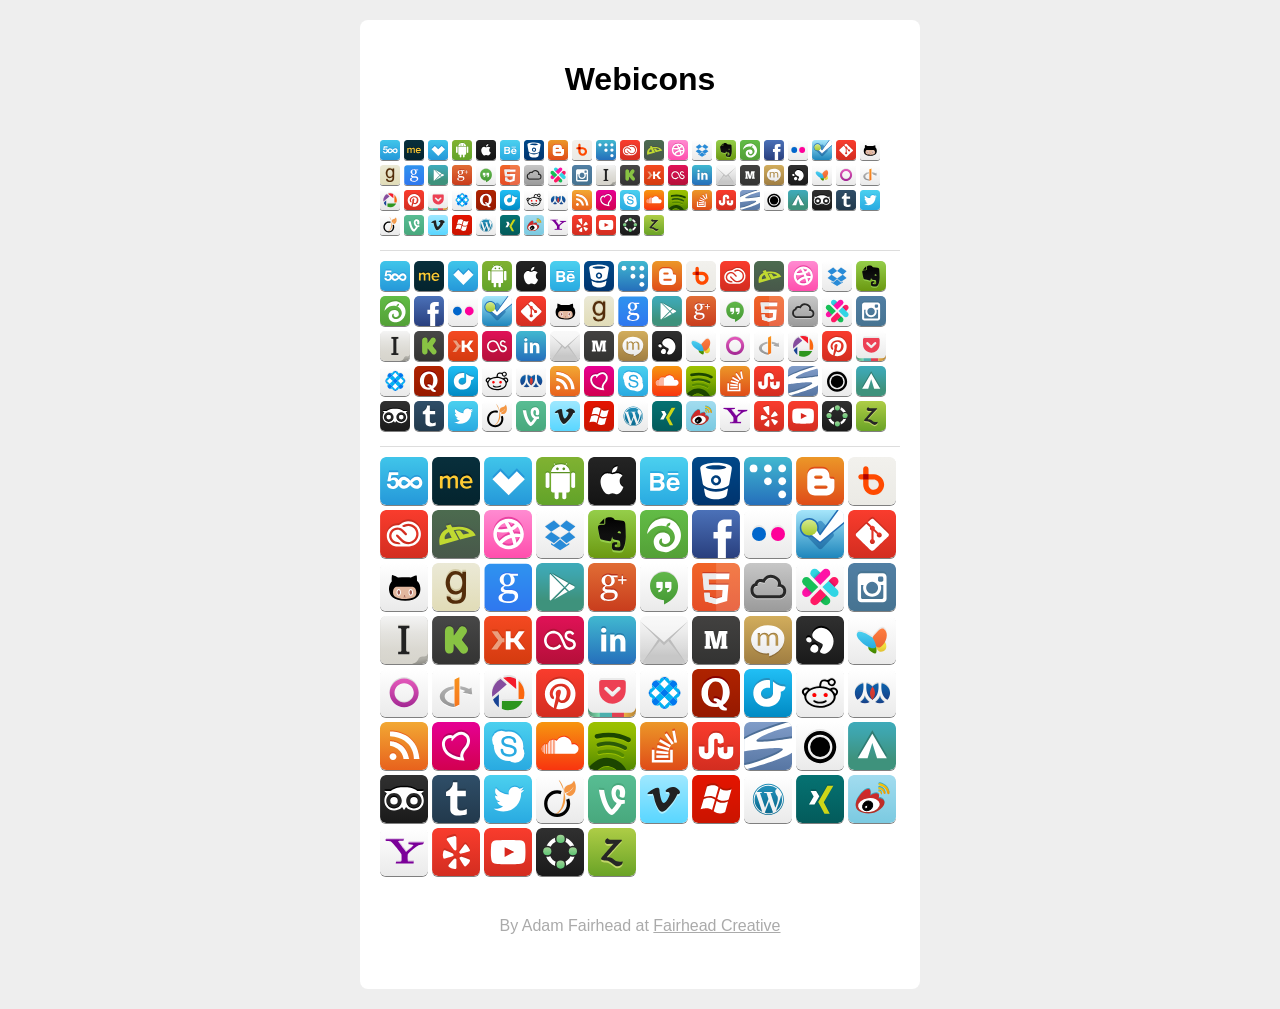
<file: webicons-master/webicons.html>
<!DOCTYPE html>

<!-- Webicons by Fairhead Creative http://fairheadcreative.com -->

<html lang="en">
<head>
    <meta charset="utf-8">
    <title>Webicons by Adam Fairhead, Fairhead Creative</title>
    <meta name="author" content="Fairhead Creative">
    <link rel="stylesheet" href="webicons.css">
    <!--[if lt IE 9]><script src="http://html5shiv.googlecode.com/svn/trunk/html5.js"></script><![endif]-->
    <style>
        html { background: #eee; padding: 20px; }
        body { background: #fff; padding: 20px; margin: 0 auto; max-width: 520px; border-radius: 8px; }
        h1,p { text-align: center; font-family: helvetica; padding-bottom: 20px; }
        p { padding: 20px 0 0; } p, a { color: #aaa; }
        hr { height: 0; background: none; border: none; border-bottom: 1px solid #ddd; margin: 10px 0; }
    </style>
</head>

<body>
    <h1>Webicons</h1>
    
    <!-- START Webicons markup ###################################### -->
  
    <a class="webicon f500px small" href="#">500px</a>
    
    <a class="webicon aboutme small" href="#">About.me</a>
    
    <a class="webicon adn small" href="#">ADN (App.net)</a>
    
    <a class="webicon android small" href="#">Android</a>
    
    <a class="webicon apple small" href="#">Apple</a>
    
    <a class="webicon behance small" href="#">Behance</a>
    
    <a class="webicon bitbucket small" href="#">Bitbucket</a>
    
    <a class="webicon blogger small" href="#">Blogger</a>

    <a class="webicon branch small" href="#">Branch</a>
    
    <a class="webicon coderwall small" href="#">Coderwall</a>
    
    <a class="webicon creativecloud small" href="#">Creative Cloud</a>
    
    <a class="webicon deviantart small" href="#">DeviantArt</a>

    <a class="webicon dribbble small" href="#">Dribbble</a>
    
    <a class="webicon dropbox small" href="#">Dropbox</a>
    
    <a class="webicon evernote small" href="#">Evernote</a>
    
    <a class="webicon fairheadcreative small" href="#">Fairhead Creative</a>
    
    <a class="webicon facebook small" href="#">Facebook</a>
    
    <a class="webicon flickr small" href="#">Flickr</a>
    
    <a class="webicon foursquare small" href="#">Foursquare</a>
    
    <a class="webicon git small" href="#">Git</a>
    
    <a class="webicon github small" href="#">Github</a>
    
    <a class="webicon goodreads small" href="#">Goodreads</a>
    
    <a class="webicon google small" href="#">Google</a>

    <a class="webicon googleplay small" href="#">Google Play</a>
    
    <a class="webicon googleplus small" href="#">Google+</a>

    <a class="webicon hangouts small" href="#">Hangouts</a>
    
    <a class="webicon html5 small" href="#">HTML5</a>
    
    <a class="webicon icloud small" href="#">iCloud</a>

    <a class="webicon indiegogo small" href="#">Indiegogo</a>
    
    <a class="webicon instagram small" href="#">Instagram</a>

    <a class="webicon instapaper small" href="#">Instapaper</a>

    <a class="webicon kickstarter small" href="#">Kickstarter</a>

    <a class="webicon klout small" href="#">Klout</a>
    
    <a class="webicon lastfm small" href="#">Last.fm</a>
    
    <a class="webicon linkedin small" href="#">LinkedIn</a>
    
    <a class="webicon mail small" href="#">Mail</a>

    <a class="webicon medium small" href="#">Medium</a>
    
    <a class="webicon mixi small" href="#">Mixi</a>

    <a class="webicon mercurial small" href="#">Mercurial</a>
    
    <a class="webicon msn small" href="#">MSN</a>

    <a class="webicon orkut small" href="#">Orkut</a>

    <a class="webicon openid small" href="#">OpenID</a>
    
    <a class="webicon picasa small" href="#">Picasa</a>
    
    <a class="webicon pinterest small" href="#">Pinterest</a>
    
    <a class="webicon pocketapp small" href="#">PocketApp</a>

    <a class="webicon potluck small" href="#">Potluck</a>
    
    <a class="webicon quora small" href="#">Quora</a>    
    
    <a class="webicon rdio small" href="#">Rdio</a>

    <a class="webicon reddit small" href="#">Reddit</a>
    
    <a class="webicon renren small" href="#">Renren</a>
    
    <a class="webicon rss small" href="#">RSS</a>
    
    <a class="webicon skitch small" href="#">Skitch</a>
    
    <a class="webicon skype small" href="#">Skype</a>
    
    <a class="webicon soundcloud small" href="#">SoundCloud</a>
    
    <a class="webicon spotify small" href="#">Spotify</a>
    
    <a class="webicon stackoverflow small" href="#">Stack Overflow</a>
    
    <a class="webicon stumbleupon small" href="#">StumbleUpon!</a>
    
    <a class="webicon svn small" href="#">SVN</a>

    <a class="webicon svtle small" href="#">Svtle</a>
    
    <a class="webicon tent small" href="#">Tent</a>
    
    <a class="webicon tripadvisor small" href="#">Trip Advisor</a>
    
    <a class="webicon tumblr small" href="#">Tumblr</a>
    
    <a class="webicon twitter small" href="#">Twitter</a>
    
    <a class="webicon viadeo small" href="#">Viadeo</a>
    
    <a class="webicon vine small" href="#">Vine</a>

    <a class="webicon vimeo small" href="#">Vimeo</a>
    
    <a class="webicon windows small" href="#">Windows</a>
    
    <a class="webicon wordpress small" href="#">Wordpress</a>
    
    <a class="webicon xing small" href="#">Xing</a>
    
    <a class="webicon weibo small" href="#">Sina Weibo</a>
    
    <a class="webicon yahoo small" href="#">Yahoo!</a>

    <a class="webicon yelp small" href="#">Yelp!</a>
    
    <a class="webicon youtube small" href="#">YouTube</a>
    
    <a class="webicon youversion small" href="#">YouVersion</a>
    
    <a class="webicon zerply small" href="#">Zerply</a>
    
    <hr>
    
    <a class="webicon f500px" href="#">500px</a>
    
    <a class="webicon aboutme" href="#">About.me</a>
    
    <a class="webicon adn" href="#">ADN (App.net)</a>
    
    <a class="webicon android" href="#">Android</a>
    
    <a class="webicon apple" href="#">Apple</a>
    
    <a class="webicon behance" href="#">Behance</a>
    
    <a class="webicon bitbucket" href="#">Bitbucket</a>

    <a class="webicon coderwall" href="#">Coderwall</a>
    
    <a class="webicon blogger" href="#">Blogger</a>

    <a class="webicon branch" href="#">Branch</a>
    
    <a class="webicon creativecloud" href="#">Creative Cloud</a>
    
    <a class="webicon deviantart" href="#">DeviantArt</a>

    <a class="webicon dribbble" href="#">Dribbble</a>
    
    <a class="webicon dropbox" href="#">Dropbox</a>
    
    <a class="webicon evernote" href="#">Evernote</a>
    
    <a class="webicon fairheadcreative" href="#">Fairhead Creative</a>
    
    <a class="webicon facebook" href="#">Facebook</a>
    
    <a class="webicon flickr" href="#">Flickr</a>
    
    <a class="webicon foursquare" href="#">Foursquare</a>
    
    <a class="webicon git" href="#">Git</a>
    
    <a class="webicon github" href="#">Github</a>
    
    <a class="webicon goodreads" href="#">Goodreads</a>

    <a class="webicon google" href="#">Google</a>
    
    <a class="webicon googleplay" href="#">Google Play</a>
    
    <a class="webicon googleplus" href="#">Google+</a>

    <a class="webicon hangouts" href="#">Hangouts</a>
    
    <a class="webicon html5" href="#">HTML5</a>
    
    <a class="webicon icloud" href="#">iCloud</a>

    <a class="webicon indiegogo" href="#">Indiegogo</a>
    
    <a class="webicon instagram" href="#">Instagram</a>

    <a class="webicon instapaper" href="#">Instapaper</a>

    <a class="webicon kickstarter" href="#">Kickstarter</a>

    <a class="webicon klout" href="#">Klout</a>
    
    <a class="webicon lastfm" href="#">Last.fm</a>
    
    <a class="webicon linkedin" href="#">LinkedIn</a>
    
    <a class="webicon mail" href="#">Mail</a>

    <a class="webicon medium" href="#">Medium</a>
    
    <a class="webicon mixi" href="#">Mixi</a>

    <a class="webicon mercurial" href="#">Mercurial</a>
    
    <a class="webicon msn" href="#">MSN</a>

    <a class="webicon orkut" href="#">Orkut</a>

    <a class="webicon openid" href="#">OpenID</a>
    
    <a class="webicon picasa" href="#">Picasa</a>
    
    <a class="webicon pinterest" href="#">Pinterest</a>
    
    <a class="webicon pocketapp" href="#">PocketApp</a>

    <a class="webicon potluck" href="#">Potluck</a>
    
    <a class="webicon quora" href="#">Quora</a>
    
    <a class="webicon rdio" href="#">Rdio</a>

    <a class="webicon reddit" href="#">Reddit</a>
    
    <a class="webicon renren" href="#">Renren</a>
    
    <a class="webicon rss" href="#">RSS</a>
    
    <a class="webicon skitch" href="#">Skitch</a>
    
    <a class="webicon skype" href="#">Skype</a>
    
    <a class="webicon soundcloud" href="#">SoundCloud</a>
    
    <a class="webicon spotify" href="#">Spotify</a>
    
    <a class="webicon stackoverflow" href="#">Stack Overflow</a>
    
    <a class="webicon stumbleupon" href="#">StumbleUpon!</a>
    
    <a class="webicon svn" href="#">SVN</a>

    <a class="webicon svtle" href="#">Svtle</a>
    
    <a class="webicon tent" href="#">Tent</a>
    
    <a class="webicon tripadvisor" href="#">Trip Advisor</a>
    
    <a class="webicon tumblr" href="#">Tumblr</a>
    
    <a class="webicon twitter" href="#">Twitter</a>
    
    <a class="webicon viadeo" href="#">Viadeo</a>
    
    <a class="webicon vine" href="#">Vine</a>

    <a class="webicon vimeo" href="#">Vimeo</a>
    
    <a class="webicon windows" href="#">Windows</a>
    
    <a class="webicon wordpress" href="#">Wordpress</a>
    
    <a class="webicon xing" href="#">Xing</a>
    
    <a class="webicon weibo" href="#">Sina Weibo</a>
    
    <a class="webicon yahoo" href="#">Yahoo!</a>

    <a class="webicon yelp" href="#">Yelp!</a>
    
    <a class="webicon youtube" href="#">YouTube</a>
    
    <a class="webicon youversion" href="#">YouVersion</a>
    
    <a class="webicon zerply" href="#">Zerply</a>
    
    <hr>
    
    <a class="webicon f500px large" href="#">500px</a>
    
    <a class="webicon aboutme large" href="#">About.me</a>
    
    <a class="webicon adn large" href="#">ADN (App.net)</a>
    
    <a class="webicon android large" href="#">Android</a>

    <a class="webicon apple large" href="#">Apple</a>
    
    <a class="webicon behance large" href="#">Behance</a>
    
    <a class="webicon bitbucket large" href="#">Bitbucket</a>

    <a class="webicon coderwall large" href="#">Coderwall</a>
    
    <a class="webicon blogger large" href="#">Blogger</a>

    <a class="webicon branch large" href="#">Branch</a>
    
    <a class="webicon creativecloud large" href="#">Creative Cloud</a>
    
    <a class="webicon deviantart large" href="#">DeviantArt</a>

    <a class="webicon dribbble large" href="#">Dribbble</a>
    
    <a class="webicon dropbox large" href="#">Dropbox</a>
    
    <a class="webicon evernote large" href="#">Evernote</a>
    
    <a class="webicon fairheadcreative large" href="#">Fairhead Creative</a>
    
    <a class="webicon facebook large" href="#">Facebook</a>
    
    <a class="webicon flickr large" href="#">Flickr</a>
    
    <a class="webicon foursquare large" href="#">Foursquare</a>
    
    <a class="webicon git large" href="#">Git</a>
    
    <a class="webicon github large" href="#">Github</a>
    
    <a class="webicon goodreads large" href="#">Goodreads</a>

    <a class="webicon google large" href="#">Google</a>
    
    <a class="webicon googleplay large" href="#">Google Play</a>
    
    <a class="webicon googleplus large" href="#">Google+</a>

    <a class="webicon hangouts large" href="#">Hangouts</a>
    
    <a class="webicon html5 large" href="#">HTML5</a>
    
    <a class="webicon icloud large" href="#">iCloud</a>

    <a class="webicon indiegogo large" href="#">Indiegogo</a>
    
    <a class="webicon instagram large" href="#">Instagram</a>

    <a class="webicon instapaper large" href="#">Instapaper</a>

    <a class="webicon kickstarter large" href="#">Kickstarter</a>

    <a class="webicon klout large" href="#">Klout</a>
    
    <a class="webicon lastfm large" href="#">Last.fm</a>
    
    <a class="webicon linkedin large" href="#">LinkedIn</a>
    
    <a class="webicon mail large" href="#">Mail</a>

    <a class="webicon medium large" href="#">Medium</a>
    
    <a class="webicon mixi large" href="#">Mixi</a>

    <a class="webicon mercurial large" href="#">Mercurial</a>
    
    <a class="webicon msn large" href="#">MSN</a>

    <a class="webicon orkut large" href="#">Orkut</a>

    <a class="webicon openid large" href="#">OpenID</a>
    
    <a class="webicon picasa large" href="#">Picasa</a>
    
    <a class="webicon pinterest large" href="#">Pinterest</a>
    
    <a class="webicon pocketapp large" href="#">PocketApp</a>

    <a class="webicon potluck large" href="#">Potluck</a>
    
    <a class="webicon quora large" href="#">Quora</a>
    
    <a class="webicon rdio large" href="#">Rdio</a>

    <a class="webicon reddit large" href="#">Reddit</a>
    
    <a class="webicon renren large" href="#">Renren</a>
    
    <a class="webicon rss large" href="#">RSS</a>
    
    <a class="webicon skitch large" href="#">Skitch</a>
    
    <a class="webicon skype large" href="#">Skype</a>
    
    <a class="webicon soundcloud large" href="#">SoundCloud</a>
    
    <a class="webicon spotify large" href="#">Spotify</a>
    
    <a class="webicon stackoverflow large" href="#">Stack Overflow</a>
    
    <a class="webicon stumbleupon large" href="#">StumbleUpon!</a>
    
    <a class="webicon svn large" href="#">SVN</a>

    <a class="webicon svtle large" href="#">Svtle</a>
    
    <a class="webicon tent large" href="#">Tent</a>
    
    <a class="webicon tripadvisor large" href="#">Trip Advisor</a>
    
    <a class="webicon tumblr large" href="#">Tumblr</a>
    
    <a class="webicon twitter large" href="#">Twitter</a>
    
    <a class="webicon viadeo large" href="#">Viadeo</a>
    
    <a class="webicon vine large" href="#">Vine</a>

    <a class="webicon vimeo large" href="#">Vimeo</a>
    
    <a class="webicon windows large" href="#">Windows</a>
    
    <a class="webicon wordpress large" href="#">Wordpress</a>
    
    <a class="webicon xing large" href="#">Xing</a>
    
    <a class="webicon weibo large" href="#">Sina Weibo</a>
    
    <a class="webicon yahoo large" href="#">Yahoo!</a>

    <a class="webicon yelp large" href="#">Yelp!</a>
    
    <a class="webicon youtube large" href="#">YouTube</a>
    
    <a class="webicon youversion large" href="#">YouVersion</a>
    
    <a class="webicon zerply large" href="#">Zerply</a>
    
    <!-- END Webicons markup ######################################## -->
    
    
    <p>By Adam Fairhead at <a href="http://fairheadcreative.com">Fairhead Creative</a></p>
    
    <script>
    // Modernizr with SVG detection required. http://modernizr.com
    ;window.Modernizr=function(a,b,c){function B(a){j.cssText=a}function C(a,b){return B(m.join(a+";")+(b||""))}function D(a,b){return typeof a===b}function E(a,b){return!!~(""+a).indexOf(b)}function F(a,b){for(var d in a)if(j[a[d]]!==c)return b=="pfx"?a[d]:!0;return!1}function G(a,b,d){for(var e in a){var f=b[a[e]];if(f!==c)return d===!1?a[e]:D(f,"function")?f.bind(d||b):f}return!1}function H(a,b,c){var d=a.charAt(0).toUpperCase()+a.substr(1),e=(a+" "+o.join(d+" ")+d).split(" ");return D(b,"string")||D(b,"undefined")?F(e,b):(e=(a+" "+p.join(d+" ")+d).split(" "),G(e,b,c))}var d="2.5.3",e={},f=!0,g=b.documentElement,h="modernizr",i=b.createElement(h),j=i.style,k,l={}.toString,m=" -webkit- -moz- -o- -ms- ".split(" "),n="Webkit Moz O ms",o=n.split(" "),p=n.toLowerCase().split(" "),q={svg:"http://www.w3.org/2000/svg"},r={},s={},t={},u=[],v=u.slice,w,x=function(a,c,d,e){var f,i,j,k=b.createElement("div"),l=b.body,m=l?l:b.createElement("body");if(parseInt(d,10))while(d--)j=b.createElement("div"),j.id=e?e[d]:h+(d+1),k.appendChild(j);return f=["&#173;","<style>",a,"</style>"].join(""),k.id=h,m.innerHTML+=f,m.appendChild(k),l||(m.style.background="",g.appendChild(m)),i=c(k,a),l?k.parentNode.removeChild(k):m.parentNode.removeChild(m),!!i},y=function(b){var c=a.matchMedia||a.msMatchMedia;if(c)return c(b).matches;var d;return x("@media "+b+" { #"+h+" { position: absolute; } }",function(b){d=(a.getComputedStyle?getComputedStyle(b,null):b.currentStyle)["position"]=="absolute"}),d},z={}.hasOwnProperty,A;!D(z,"undefined")&&!D(z.call,"undefined")?A=function(a,b){return z.call(a,b)}:A=function(a,b){return b in a&&D(a.constructor.prototype[b],"undefined")},Function.prototype.bind||(Function.prototype.bind=function(b){var c=this;if(typeof c!="function")throw new TypeError;var d=v.call(arguments,1),e=function(){if(this instanceof e){var a=function(){};a.prototype=c.prototype;var f=new a,g=c.apply(f,d.concat(v.call(arguments)));return Object(g)===g?g:f}return c.apply(b,d.concat(v.call(arguments)))};return e});var I=function(c,d){var f=c.join(""),g=d.length;x(f,function(c,d){var f=b.styleSheets[b.styleSheets.length-1],h=f?f.cssRules&&f.cssRules[0]?f.cssRules[0].cssText:f.cssText||"":"",i=c.childNodes,j={};while(g--)j[i[g].id]=i[g];e.touch="ontouchstart"in a||a.DocumentTouch&&b instanceof DocumentTouch||(j.touch&&j.touch.offsetTop)===9},g,d)}([,["@media (",m.join("touch-enabled),("),h,")","{#touch{top:9px;position:absolute}}"].join("")],[,"touch"]);r.touch=function(){return e.touch},r.rgba=function(){return B("background-color:rgba(150,255,150,.5)"),E(j.backgroundColor,"rgba")},r.backgroundsize=function(){return H("backgroundSize")},r.borderradius=function(){return H("borderRadius")},r.textshadow=function(){return b.createElement("div").style.textShadow===""},r.opacity=function(){return C("opacity:.55"),/^0.55$/.test(j.opacity)},r.cssgradients=function(){var a="background-image:",b="gradient(linear,left top,right bottom,from(#9f9),to(white));",c="linear-gradient(left top,#9f9, white);";return B((a+"-webkit- ".split(" ").join(b+a)+m.join(c+a)).slice(0,-a.length)),E(j.backgroundImage,"gradient")},r.csstransitions=function(){return H("transition")},r.svg=function(){return!!b.createElementNS&&!!b.createElementNS(q.svg,"svg").createSVGRect},r.inlinesvg=function(){var a=b.createElement("div");return a.innerHTML="<svg/>",(a.firstChild&&a.firstChild.namespaceURI)==q.svg};for(var J in r)A(r,J)&&(w=J.toLowerCase(),e[w]=r[J](),u.push((e[w]?"":"no-")+w));return B(""),i=k=null,function(a,b){function g(a,b){var c=a.createElement("p"),d=a.getElementsByTagName("head")[0]||a.documentElement;return c.innerHTML="x<style>"+b+"</style>",d.insertBefore(c.lastChild,d.firstChild)}function h(){var a=k.elements;return typeof a=="string"?a.split(" "):a}function i(a){var b={},c=a.createElement,e=a.createDocumentFragment,f=e();a.createElement=function(a){var e=(b[a]||(b[a]=c(a))).cloneNode();return k.shivMethods&&e.canHaveChildren&&!d.test(a)?f.appendChild(e):e},a.createDocumentFragment=Function("h,f","return function(){var n=f.cloneNode(),c=n.createElement;h.shivMethods&&("+h().join().replace(/\w+/g,function(a){return b[a]=c(a),f.createElement(a),'c("'+a+'")'})+");return n}")(k,f)}function j(a){var b;return a.documentShived?a:(k.shivCSS&&!e&&(b=!!g(a,"article,aside,details,figcaption,figure,footer,header,hgroup,nav,section{display:block}audio{display:none}canvas,video{display:inline-block;*display:inline;*zoom:1}[hidden]{display:none}audio[controls]{display:inline-block;*display:inline;*zoom:1}mark{background:#FF0;color:#000}")),f||(b=!i(a)),b&&(a.documentShived=b),a)}var c=a.html5||{},d=/^<|^(?:button|form|map|select|textarea)$/i,e,f;(function(){var a=b.createElement("a");a.innerHTML="<xyz></xyz>",e="hidden"in a,f=a.childNodes.length==1||function(){try{b.createElement("a")}catch(a){return!0}var c=b.createDocumentFragment();return typeof c.cloneNode=="undefined"||typeof c.createDocumentFragment=="undefined"||typeof c.createElement=="undefined"}()})();var k={elements:c.elements||"abbr article aside audio bdi canvas data datalist details figcaption figure footer header hgroup mark meter nav output progress section summary time video",shivCSS:c.shivCSS!==!1,shivMethods:c.shivMethods!==!1,type:"default",shivDocument:j};a.html5=k,j(b)}(this,b),e._version=d,e._prefixes=m,e._domPrefixes=p,e._cssomPrefixes=o,e.mq=y,e.testProp=function(a){return F([a])},e.testAllProps=H,e.testStyles=x,g.className=g.className.replace(/(^|\s)no-js(\s|$)/,"$1$2")+(f?" js "+u.join(" "):""),e}(this,this.document),function(a,b,c){function d(a){return o.call(a)=="[object Function]"}function e(a){return typeof a=="string"}function f(){}function g(a){return!a||a=="loaded"||a=="complete"||a=="uninitialized"}function h(){var a=p.shift();q=1,a?a.t?m(function(){(a.t=="c"?B.injectCss:B.injectJs)(a.s,0,a.a,a.x,a.e,1)},0):(a(),h()):q=0}function i(a,c,d,e,f,i,j){function k(b){if(!o&&g(l.readyState)&&(u.r=o=1,!q&&h(),l.onload=l.onreadystatechange=null,b)){a!="img"&&m(function(){t.removeChild(l)},50);for(var d in y[c])y[c].hasOwnProperty(d)&&y[c][d].onload()}}var j=j||B.errorTimeout,l={},o=0,r=0,u={t:d,s:c,e:f,a:i,x:j};y[c]===1&&(r=1,y[c]=[],l=b.createElement(a)),a=="object"?l.data=c:(l.src=c,l.type=a),l.width=l.height="0",l.onerror=l.onload=l.onreadystatechange=function(){k.call(this,r)},p.splice(e,0,u),a!="img"&&(r||y[c]===2?(t.insertBefore(l,s?null:n),m(k,j)):y[c].push(l))}function j(a,b,c,d,f){return q=0,b=b||"j",e(a)?i(b=="c"?v:u,a,b,this.i++,c,d,f):(p.splice(this.i++,0,a),p.length==1&&h()),this}function k(){var a=B;return a.loader={load:j,i:0},a}var l=b.documentElement,m=a.setTimeout,n=b.getElementsByTagName("script")[0],o={}.toString,p=[],q=0,r="MozAppearance"in l.style,s=r&&!!b.createRange().compareNode,t=s?l:n.parentNode,l=a.opera&&o.call(a.opera)=="[object Opera]",l=!!b.attachEvent&&!l,u=r?"object":l?"script":"img",v=l?"script":u,w=Array.isArray||function(a){return o.call(a)=="[object Array]"},x=[],y={},z={timeout:function(a,b){return b.length&&(a.timeout=b[0]),a}},A,B;B=function(a){function b(a){var a=a.split("!"),b=x.length,c=a.pop(),d=a.length,c={url:c,origUrl:c,prefixes:a},e,f,g;for(f=0;f<d;f++)g=a[f].split("="),(e=z[g.shift()])&&(c=e(c,g));for(f=0;f<b;f++)c=x[f](c);return c}function g(a,e,f,g,i){var j=b(a),l=j.autoCallback;j.url.split(".").pop().split("?").shift(),j.bypass||(e&&(e=d(e)?e:e[a]||e[g]||e[a.split("/").pop().split("?")[0]]||h),j.instead?j.instead(a,e,f,g,i):(y[j.url]?j.noexec=!0:y[j.url]=1,f.load(j.url,j.forceCSS||!j.forceJS&&"css"==j.url.split(".").pop().split("?").shift()?"c":c,j.noexec,j.attrs,j.timeout),(d(e)||d(l))&&f.load(function(){k(),e&&e(j.origUrl,i,g),l&&l(j.origUrl,i,g),y[j.url]=2})))}function i(a,b){function c(a,c){if(a){if(e(a))c||(j=function(){var a=[].slice.call(arguments);k.apply(this,a),l()}),g(a,j,b,0,h);else if(Object(a)===a)for(n in m=function(){var b=0,c;for(c in a)a.hasOwnProperty(c)&&b++;return b}(),a)a.hasOwnProperty(n)&&(!c&&!--m&&(d(j)?j=function(){var a=[].slice.call(arguments);k.apply(this,a),l()}:j[n]=function(a){return function(){var b=[].slice.call(arguments);a&&a.apply(this,b),l()}}(k[n])),g(a[n],j,b,n,h))}else!c&&l()}var h=!!a.test,i=a.load||a.both,j=a.callback||f,k=j,l=a.complete||f,m,n;c(h?a.yep:a.nope,!!i),i&&c(i)}var j,l,m=this.yepnope.loader;if(e(a))g(a,0,m,0);else if(w(a))for(j=0;j<a.length;j++)l=a[j],e(l)?g(l,0,m,0):w(l)?B(l):Object(l)===l&&i(l,m);else Object(a)===a&&i(a,m)},B.addPrefix=function(a,b){z[a]=b},B.addFilter=function(a){x.push(a)},B.errorTimeout=1e4,b.readyState==null&&b.addEventListener&&(b.readyState="loading",b.addEventListener("DOMContentLoaded",A=function(){b.removeEventListener("DOMContentLoaded",A,0),b.readyState="complete"},0)),a.yepnope=k(),a.yepnope.executeStack=h,a.yepnope.injectJs=function(a,c,d,e,i,j){var k=b.createElement("script"),l,o,e=e||B.errorTimeout;k.src=a;for(o in d)k.setAttribute(o,d[o]);c=j?h:c||f,k.onreadystatechange=k.onload=function(){!l&&g(k.readyState)&&(l=1,c(),k.onload=k.onreadystatechange=null)},m(function(){l||(l=1,c(1))},e),i?k.onload():n.parentNode.insertBefore(k,n)},a.yepnope.injectCss=function(a,c,d,e,g,i){var e=b.createElement("link"),j,c=i?h:c||f;e.href=a,e.rel="stylesheet",e.type="text/css";for(j in d)e.setAttribute(j,d[j]);g||(n.parentNode.insertBefore(e,n),m(c,0))}}(this,document),Modernizr.load=function(){yepnope.apply(window,[].slice.call(arguments,0))};
    </script>

</body>
</html>
</file>
<file: webicons-master/webicons.css>
/* Webicons by Adam Fairhead at Fairhead Creative http://fairheadcreative.com */
.webicon {
  display: inline-block;
  background-size: 100%;
  width: 30px;
  height: 30px;
  text-indent: -999em;
  text-align: left;
  -moz-box-shadow: 0 1px 0 rgba(0, 0, 0, 0.5);
  -webkit-box-shadow: 0 1px 0 rgba(0, 0, 0, 0.5);
  box-shadow: 0 1px 0 rgba(0, 0, 0, 0.5);
  -moz-border-radius: 5px;
  -webkit-border-radius: 5px;
  border-radius: 5px;
  margin-bottom: 5px; }

.webicon:hover {
  margin: -1px 0 1px;
  -moz-box-shadow: 0 2px 0 rgba(0, 0, 0, 0.25);
  -webkit-box-shadow: 0 2px 0 rgba(0, 0, 0, 0.25);
  box-shadow: 0 2px 0 rgba(0, 0, 0, 0.25); }

.webicon.small {
  width: 20px;
  height: 20px;
  -moz-border-radius: 3px;
  -webkit-border-radius: 3px;
  border-radius: 3px; }

.webicon.large {
  width: 48px;
  height: 48px;
  -moz-border-radius: 6px;
  -webkit-border-radius: 6px;
  border-radius: 6px; }

/* restore webicons accessibility for print */
@media print {
  * {
      background: transparent !important;
      color: #000 !important;
      -moz-box-shadow: none !important;
      -webkit-box-shadow: none !important;
      box-shadow: none !important;
      text-shadow: none !important;
  }
  .webicon {
    text-indent: 0;
    width: auto !important;
    height: auto !important;
    -moz-border-radius: 0 !important;
    -webkit-border-radius: 0 !important;
    border-radius: 0 !important;
  }
}

.no-svg .webicon.f500px {
  background: url("webicons/webicon-f500px-m.png"); }

.no-svg .webicon.f500px.large {
  background: url("webicons/webicon-f500px.png"); }

.no-svg .webicon.f500px.small {
  background: url("webicons/webicon-f500px-s.png"); }

.svg .webicon.f500px {
  background: url("webicons/webicon-f500px.svg"); }

.no-svg .webicon.aboutme {
  background: url("webicons/webicon-aboutme-m.png"); }

.no-svg .webicon.aboutme.large {
  background: url("webicons/webicon-aboutme.png"); }

.no-svg .webicon.aboutme.small {
  background: url("webicons/webicon-aboutme-s.png"); }

.svg .webicon.aboutme {
  background: url("webicons/webicon-aboutme.svg"); }

.no-svg .webicon.adn {
  background: url("webicons/webicon-adn-m.png"); }

.no-svg .webicon.adn.large {
  background: url("webicons/webicon-adn.png"); }

.no-svg .webicon.adn.small {
  background: url("webicons/webicon-adn-s.png"); }

.svg .webicon.adn {
  background: url("webicons/webicon-adn.svg"); }

.no-svg .webicon.android {
  background: url("webicons/webicon-android-m.png"); }

.no-svg .webicon.android.large {
  background: url("webicons/webicon-android.png"); }

.no-svg .webicon.android.small {
  background: url("webicons/webicon-android-s.png"); }

.svg .webicon.android {
  background: url("webicons/webicon-android.svg"); }

.no-svg .webicon.apple {
  background: url("webicons/webicon-apple-m.png"); }

.no-svg .webicon.apple.large {
  background: url("webicons/webicon-apple.png"); }

.no-svg .webicon.apple.small {
  background: url("webicons/webicon-apple-s.png"); }

.svg .webicon.apple {
  background: url("webicons/webicon-apple.svg"); }

.no-svg .webicon.behance {
  background: url("webicons/webicon-behance-m.png"); }

.no-svg .webicon.behance.large {
  background: url("webicons/webicon-behance.png"); }

.no-svg .webicon.behance.small {
  background: url("webicons/webicon-behance-s.png"); }

.svg .webicon.behance {
  background: url("webicons/webicon-behance.svg"); }

.no-svg .webicon.bitbucket {
  background: url("webicons/webicon-bitbucket-m.png"); }

.no-svg .webicon.bitbucket.large {
  background: url("webicons/webicon-bitbucket.png"); }

.no-svg .webicon.bitbucket.small {
  background: url("webicons/webicon-bitbucket-s.png"); }

.svg .webicon.bitbucket {
  background: url("webicons/webicon-bitbucket.svg"); }

.no-svg .webicon.blogger {
  background: url("webicons/webicon-blogger-m.png"); }

.no-svg .webicon.blogger.large {
  background: url("webicons/webicon-blogger.png"); }

.no-svg .webicon.blogger.small {
  background: url("webicons/webicon-blogger-s.png"); }

.svg .webicon.blogger {
  background: url("webicons/webicon-blogger.svg"); }

.no-svg .webicon.branch {
  background: url("webicons/webicon-branch-m.png"); }

.no-svg .webicon.branch.large {
  background: url("webicons/webicon-branch.png"); }

.no-svg .webicon.branch.small {
  background: url("webicons/webicon-branch-s.png"); }

.svg .webicon.branch {
  background: url("webicons/webicon-branch.svg"); }

.no-svg .webicon.coderwall {
  background: url("webicons/webicon-coderwall-m.png"); }

.no-svg .webicon.coderwall.large {
  background: url("webicons/webicon-coderwall.png"); }

.no-svg .webicon.coderwall.small {
  background: url("webicons/webicon-coderwall-s.png"); }

.svg .webicon.coderwall {
  background: url("webicons/webicon-coderwall.svg"); }

.no-svg .webicon.creativecloud {
  background: url("webicons/webicon-creativecloud-m.png"); }

.no-svg .webicon.creativecloud.large {
  background: url("webicons/webicon-creativecloud.png"); }

.no-svg .webicon.creativecloud.small {
  background: url("webicons/webicon-creativecloud-s.png"); }

.svg .webicon.creativecloud {
  background: url("webicons/webicon-creativecloud.svg"); }

.no-svg .webicon.dribbble {
  background: url("webicons/webicon-dribbble-m.png"); }

.no-svg .webicon.dribbble.large {
  background: url("webicons/webicon-dribbble.png"); }

.no-svg .webicon.dribbble.small {
  background: url("webicons/webicon-dribbble-s.png"); }

.svg .webicon.dribbble {
  background: url("webicons/webicon-dribbble.svg"); }

.no-svg .webicon.deviantart {
  background: url("webicons/webicon-deviantart-m.png"); }

.no-svg .webicon.deviantart.large {
  background: url("webicons/webicon-deviantart.png"); }

.no-svg .webicon.deviantart.small {
  background: url("webicons/webicon-deviantart-s.png"); }

.svg .webicon.deviantart {
  background: url("webicons/webicon-deviantart.svg"); }

.no-svg .webicon.dropbox {
  background: url("webicons/webicon-dropbox-m.png"); }

.no-svg .webicon.dropbox.large {
  background: url("webicons/webicon-dropbox.png"); }

.no-svg .webicon.dropbox.small {
  background: url("webicons/webicon-dropbox-s.png"); }

.svg .webicon.dropbox {
  background: url("webicons/webicon-dropbox.svg"); }

.no-svg .webicon.evernote {
  background: url("webicons/webicon-evernote-m.png"); }

.no-svg .webicon.evernote.large {
  background: url("webicons/webicon-evernote.png"); }

.no-svg .webicon.evernote.small {
  background: url("webicons/webicon-evernote-s.png"); }

.svg .webicon.evernote {
  background: url("webicons/webicon-evernote.svg"); }

.no-svg .webicon.fairheadcreative {
  background: url("webicons/webicon-fairheadcreative-m.png"); }

.no-svg .webicon.fairheadcreative.large {
  background: url("webicons/webicon-fairheadcreative.png"); }

.no-svg .webicon.fairheadcreative.small {
  background: url("webicons/webicon-fairheadcreative-s.png"); }

.svg .webicon.fairheadcreative {
  background: url("webicons/webicon-fairheadcreative.svg"); }

.no-svg .webicon.facebook {
  background: url("webicons/webicon-facebook-m.png"); }

.no-svg .webicon.facebook.large {
  background: url("webicons/webicon-facebook.png"); }

.no-svg .webicon.facebook.small {
  background: url("webicons/webicon-facebook-s.png"); }

.svg .webicon.facebook {
  background: url("webicons/webicon-facebook.svg"); }

.no-svg .webicon.flickr {
  background: url("webicons/webicon-flickr-m.png"); }

.no-svg .webicon.flickr.large {
  background: url("webicons/webicon-flickr.png"); }

.no-svg .webicon.flickr.small {
  background: url("webicons/webicon-flickr-s.png"); }

.svg .webicon.flickr {
  background: url("webicons/webicon-flickr.svg"); }

.no-svg .webicon.foursquare {
  background: url("webicons/webicon-foursquare-m.png"); }

.no-svg .webicon.foursquare.large {
  background: url("webicons/webicon-foursquare.png"); }

.no-svg .webicon.foursquare.small {
  background: url("webicons/webicon-foursquare-s.png"); }

.svg .webicon.foursquare {
  background: url("webicons/webicon-foursquare.svg"); }

.no-svg .webicon.git {
  background: url("webicons/webicon-git-m.png"); }

.no-svg .webicon.git.large {
  background: url("webicons/webicon-git.png"); }

.no-svg .webicon.git.small {
  background: url("webicons/webicon-git-s.png"); }

.svg .webicon.git {
  background: url("webicons/webicon-git.svg"); }

.no-svg .webicon.github {
  background: url("webicons/webicon-github-m.png"); }

.no-svg .webicon.github.large {
  background: url("webicons/webicon-github.png"); }

.no-svg .webicon.github.small {
  background: url("webicons/webicon-github-s.png"); }

.svg .webicon.github {
  background: url("webicons/webicon-github.svg"); }

.no-svg .webicon.goodreads {
  background: url("webicons/webicon-goodreads-m.png"); }

.no-svg .webicon.goodreads.large {
  background: url("webicons/webicon-goodreads.png"); }

.no-svg .webicon.goodreads.small {
  background: url("webicons/webicon-goodreads-s.png"); }

.svg .webicon.goodreads {
  background: url("webicons/webicon-goodreads.svg"); }

.no-svg .webicon.google {
  background: url("webicons/webicon-google-m.png"); }

.no-svg .webicon.google.large {
  background: url("webicons/webicon-google.png"); }

.no-svg .webicon.google.small {
  background: url("webicons/webicon-google-s.png"); }

.svg .webicon.google {
  background: url("webicons/webicon-google.svg"); }

.no-svg .webicon.googleplay {
  background: url("webicons/webicon-googleplay-m.png"); }

.no-svg .webicon.googleplay.large {
  background: url("webicons/webicon-googleplay.png"); }

.no-svg .webicon.googleplay.small {
  background: url("webicons/webicon-googleplay-s.png"); }

.svg .webicon.googleplay {
  background: url("webicons/webicon-googleplay.svg"); }

.no-svg .webicon.googleplus {
  background: url("webicons/webicon-googleplus-m.png"); }

.no-svg .webicon.googleplus.large {
  background: url("webicons/webicon-googleplus.png"); }

.no-svg .webicon.googleplus.small {
  background: url("webicons/webicon-googleplus-s.png"); }

.svg .webicon.googleplus {
  background: url("webicons/webicon-googleplus.svg"); }

.no-svg .webicon.hangouts {
  background: url("webicons/webicon-hangouts-m.png"); }

.no-svg .webicon.hangouts.large {
  background: url("webicons/webicon-hangouts.png"); }

.no-svg .webicon.hangouts.small {
  background: url("webicons/webicon-hangouts-s.png"); }

.svg .webicon.hangouts {
  background: url("webicons/webicon-hangouts.svg"); }

.no-svg .webicon.html5 {
  background: url("webicons/webicon-html5-m.png"); }

.no-svg .webicon.html5.large {
  background: url("webicons/webicon-html5.png"); }

.no-svg .webicon.html5.small {
  background: url("webicons/webicon-html5-s.png"); }

.svg .webicon.html5 {
  background: url("webicons/webicon-html5.svg"); }

.no-svg .webicon.icloud {
  background: url("webicons/webicon-icloud-m.png"); }

.no-svg .webicon.icloud.large {
  background: url("webicons/webicon-icloud.png"); }

.no-svg .webicon.icloud.small {
  background: url("webicons/webicon-icloud-s.png"); }

.svg .webicon.icloud {
  background: url("webicons/webicon-icloud.svg"); }

.no-svg .webicon.indiegogo {
  background: url("webicons/webicon-indiegogo-m.png"); }

.no-svg .webicon.indiegogo.large {
  background: url("webicons/webicon-indiegogo.png"); }

.no-svg .webicon.indiegogo.small {
  background: url("webicons/webicon-indiegogo-s.png"); }

.svg .webicon.indiegogo {
  background: url("webicons/webicon-indiegogo.svg"); }

.no-svg .webicon.instagram {
  background: url("webicons/webicon-instagram-m.png"); }

.no-svg .webicon.instagram.large {
  background: url("webicons/webicon-instagram.png"); }

.no-svg .webicon.instagram.small {
  background: url("webicons/webicon-instagram-s.png"); }

.svg .webicon.instagram {
  background: url("webicons/webicon-instagram.svg"); }

.no-svg .webicon.instapaper {
  background: url("webicons/webicon-instapaper-m.png"); }

.no-svg .webicon.instapaper.large {
  background: url("webicons/webicon-instapaper.png"); }

.no-svg .webicon.instapaper.small {
  background: url("webicons/webicon-instapaper-s.png"); }

.svg .webicon.instapaper {
  background: url("webicons/webicon-instapaper.svg"); }

.no-svg .webicon.kickstarter {
  background: url("webicons/webicon-kickstarter-m.png"); }

.no-svg .webicon.kickstarter.large {
  background: url("webicons/webicon-kickstarter.png"); }

.no-svg .webicon.kickstarter.small {
  background: url("webicons/webicon-kickstarter-s.png"); }

.svg .webicon.kickstarter {
  background: url("webicons/webicon-kickstarter.svg"); }

.no-svg .webicon.klout {
  background: url("webicons/webicon-klout-m.png"); }

.no-svg .webicon.klout.large {
  background: url("webicons/webicon-klout.png"); }

.no-svg .webicon.klout.small {
  background: url("webicons/webicon-klout-s.png"); }

.svg .webicon.klout {
  background: url("webicons/webicon-klout.svg"); }

.no-svg .webicon.lastfm {
  background: url("webicons/webicon-lastfm-m.png"); }

.no-svg .webicon.lastfm.large {
  background: url("webicons/webicon-lastfm.png"); }

.no-svg .webicon.lastfm.small {
  background: url("webicons/webicon-lastfm-s.png"); }

.svg .webicon.lastfm {
  background: url("webicons/webicon-lastfm.svg"); }

.no-svg .webicon.linkedin {
  background: url("webicons/webicon-linkedin-m.png"); }

.no-svg .webicon.linkedin.large {
  background: url("webicons/webicon-linkedin.png"); }

.no-svg .webicon.linkedin.small {
  background: url("webicons/webicon-linkedin-s.png"); }

.svg .webicon.linkedin {
  background: url("webicons/webicon-linkedin.svg"); }

.no-svg .webicon.mail {
  background: url("webicons/webicon-mail-m.png"); }

.no-svg .webicon.mail.large {
  background: url("webicons/webicon-mail.png"); }

.no-svg .webicon.mail.small {
  background: url("webicons/webicon-mail-s.png"); }

.svg .webicon.mail {
  background: url("webicons/webicon-mail.svg"); }

.no-svg .webicon.medium {
  background: url("webicons/webicon-medium-m.png"); }

.no-svg .webicon.medium.large {
  background: url("webicons/webicon-medium.png"); }

.no-svg .webicon.medium.small {
  background: url("webicons/webicon-medium-s.png"); }

.svg .webicon.medium {
  background: url("webicons/webicon-medium.svg"); }

.no-svg .webicon.mixi {
  background: url("webicons/webicon-mixi-m.png"); }

.no-svg .webicon.mixi.large {
  background: url("webicons/webicon-mixi.png"); }

.no-svg .webicon.mixi.small {
  background: url("webicons/webicon-mixi-s.png"); }

.svg .webicon.mixi {
  background: url("webicons/webicon-mixi.svg"); }

.no-svg .webicon.msn {
  background: url("webicons/webicon-msn-m.png"); }

.no-svg .webicon.msn.large {
  background: url("webicons/webicon-msn.png"); }

.no-svg .webicon.msn.small {
  background: url("webicons/webicon-msn-s.png"); }

.svg .webicon.msn {
  background: url("webicons/webicon-msn.svg"); }

.no-svg .webicon.openid {
  background: url("webicons/webicon-openid-m.png"); }

.no-svg .webicon.openid.large {
  background: url("webicons/webicon-openid.png"); }

.no-svg .webicon.openid.small {
  background: url("webicons/webicon-openid-s.png"); }

.svg .webicon.openid {
  background: url("webicons/webicon-openid.svg"); }

.no-svg .webicon.picasa {
  background: url("webicons/webicon-picasa-m.png"); }

.no-svg .webicon.picasa.large {
  background: url("webicons/webicon-picasa.png"); }

.no-svg .webicon.picasa.small {
  background: url("webicons/webicon-picasa-s.png"); }

.svg .webicon.picasa {
  background: url("webicons/webicon-picasa.svg"); }

.no-svg .webicon.pinterest {
  background: url("webicons/webicon-pinterest-m.png"); }

.no-svg .webicon.pinterest.large {
  background: url("webicons/webicon-pinterest.png"); }

.no-svg .webicon.pinterest.small {
  background: url("webicons/webicon-pinterest-s.png"); }

.svg .webicon.pinterest {
  background: url("webicons/webicon-pinterest.svg"); }

.no-svg .webicon.pocketapp {
  background: url("webicons/webicon-pocketapp-m.png"); }

.no-svg .webicon.pocketapp.large {
  background: url("webicons/webicon-pocketapp.png"); }

.no-svg .webicon.pocketapp.small {
  background: url("webicons/webicon-pocketapp-s.png"); }

.svg .webicon.pocketapp {
  background: url("webicons/webicon-pocketapp.svg"); }

.no-svg .webicon.potluck {
  background: url("webicons/webicon-potluck-m.png"); }

.no-svg .webicon.potluck.large {
  background: url("webicons/webicon-potluck.png"); }

.no-svg .webicon.potluck.small {
  background: url("webicons/webicon-potluck-s.png"); }

.svg .webicon.potluck {
  background: url("webicons/webicon-potluck.svg"); }

.no-svg .webicon.quora {
  background: url("webicons/webicon-quora-m.png"); }

.no-svg .webicon.quora.large {
  background: url("webicons/webicon-quora.png"); }

.no-svg .webicon.quora.small {
  background: url("webicons/webicon-quora-s.png"); }

.svg .webicon.quora {
  background: url("webicons/webicon-quora.svg"); }

.no-svg .webicon.orkut {
  background: url("webicons/webicon-orkut-m.png"); }

.no-svg .webicon.orkut.large {
  background: url("webicons/webicon-orkut.png"); }

.no-svg .webicon.orkut.small {
  background: url("webicons/webicon-orkut-s.png"); }

.svg .webicon.orkut {
  background: url("webicons/webicon-orkut.svg"); }

.no-svg .webicon.mercurial {
  background: url("webicons/webicon-mercurial-m.png"); }

.no-svg .webicon.mercurial.large {
  background: url("webicons/webicon-mercurial.png"); }

.no-svg .webicon.mercurial.small {
  background: url("webicons/webicon-mercurial-s.png"); }

.svg .webicon.mercurial {
  background: url("webicons/webicon-mercurial.svg"); }

.no-svg .webicon.rdio {
  background: url("webicons/webicon-rdio-m.png"); }

.no-svg .webicon.rdio.large {
  background: url("webicons/webicon-rdio.png"); }

.no-svg .webicon.rdio.small {
  background: url("webicons/webicon-rdio-s.png"); }

.svg .webicon.rdio {
  background: url("webicons/webicon-rdio.svg"); }

.no-svg .webicon.reddit {
  background: url("webicons/webicon-reddit-m.png"); }

.no-svg .webicon.reddit.large {
  background: url("webicons/webicon-reddit.png"); }

.no-svg .webicon.reddit.small {
  background: url("webicons/webicon-reddit-s.png"); }

.svg .webicon.reddit {
  background: url("webicons/webicon-reddit.svg"); }

.no-svg .webicon.renren {
  background: url("webicons/webicon-renren-m.png"); }

.no-svg .webicon.renren.large {
  background: url("webicons/webicon-renren.png"); }

.no-svg .webicon.renren.small {
  background: url("webicons/webicon-renren-s.png"); }

.svg .webicon.renren {
  background: url("webicons/webicon-renren.svg"); }

.no-svg .webicon.rss {
  background: url("webicons/webicon-rss-m.png"); }

.no-svg .webicon.rss.large {
  background: url("webicons/webicon-rss.png"); }

.no-svg .webicon.rss.small {
  background: url("webicons/webicon-rss-s.png"); }

.svg .webicon.rss {
  background: url("webicons/webicon-rss.svg"); }

.no-svg .webicon.skitch {
  background: url("webicons/webicon-skitch-m.png"); }

.no-svg .webicon.skitch.large {
  background: url("webicons/webicon-skitch.png"); }

.no-svg .webicon.skitch.small {
  background: url("webicons/webicon-skitch-s.png"); }

.svg .webicon.skitch {
  background: url("webicons/webicon-skitch.svg"); }

.no-svg .webicon.skype {
  background: url("webicons/webicon-skype-m.png"); }

.no-svg .webicon.skype.large {
  background: url("webicons/webicon-skype.png"); }

.no-svg .webicon.skype.small {
  background: url("webicons/webicon-skype-s.png"); }

.svg .webicon.skype {
  background: url("webicons/webicon-skype.svg"); }

.no-svg .webicon.soundcloud {
  background: url("webicons/webicon-soundcloud-m.png"); }

.no-svg .webicon.soundcloud.large {
  background: url("webicons/webicon-soundcloud.png"); }

.no-svg .webicon.soundcloud.small {
  background: url("webicons/webicon-soundcloud-s.png"); }

.svg .webicon.soundcloud {
  background: url("webicons/webicon-soundcloud.svg"); }

.no-svg .webicon.spotify {
  background: url("webicons/webicon-spotify-m.png"); }

.no-svg .webicon.spotify.large {
  background: url("webicons/webicon-spotify.png"); }

.no-svg .webicon.spotify.small {
  background: url("webicons/webicon-spotify-s.png"); }

.svg .webicon.spotify {
  background: url("webicons/webicon-spotify.svg"); }

.no-svg .webicon.stackoverflow {
  background: url("webicons/webicon-stackoverflow-m.png"); }

.no-svg .webicon.stackoverflow.large {
  background: url("webicons/webicon-stackoverflow.png"); }

.no-svg .webicon.stackoverflow.small {
  background: url("webicons/webicon-stackoverflow-s.png"); }

.svg .webicon.stackoverflow {
  background: url("webicons/webicon-stackoverflow.svg"); }

.no-svg .webicon.stumbleupon {
  background: url("webicons/webicon-stumbleupon-m.png"); }

.no-svg .webicon.stumbleupon.large {
  background: url("webicons/webicon-stumbleupon.png"); }

.no-svg .webicon.stumbleupon.small {
  background: url("webicons/webicon-stumbleupon-s.png"); }

.svg .webicon.stumbleupon {
  background: url("webicons/webicon-stumbleupon.svg"); }

.no-svg .webicon.svtle {
  background: url("webicons/webicon-svtle-m.png"); }

.no-svg .webicon.svtle.large {
  background: url("webicons/webicon-svtle.png"); }

.no-svg .webicon.svtle.small {
  background: url("webicons/webicon-svtle-s.png"); }

.svg .webicon.svtle {
  background: url("webicons/webicon-svtle.svg"); }

.no-svg .webicon.svn {
  background: url("webicons/webicon-svn-m.png"); }

.no-svg .webicon.svn.large {
  background: url("webicons/webicon-svn.png"); }

.no-svg .webicon.svn.small {
  background: url("webicons/webicon-svn-s.png"); }

.svg .webicon.svn {
  background: url("webicons/webicon-svn.svg"); }

.no-svg .webicon.tent {
  background: url("webicons/webicon-tent-m.png"); }

.no-svg .webicon.tent.large {
  background: url("webicons/webicon-tent.png"); }

.no-svg .webicon.tent.small {
  background: url("webicons/webicon-tent-s.png"); }

.svg .webicon.tent {
  background: url("webicons/webicon-tent.svg"); }

.no-svg .webicon.tripadvisor {
  background: url("webicons/webicon-tripadvisor-m.png"); }

.no-svg .webicon.tripadvisor.large {
  background: url("webicons/webicon-tripadvisor.png"); }

.no-svg .webicon.tripadvisor.small {
  background: url("webicons/webicon-tripadvisor-s.png"); }

.svg .webicon.tripadvisor {
  background: url("webicons/webicon-tripadvisor.svg"); }

.no-svg .webicon.tumblr {
  background: url("webicons/webicon-tumblr-m.png"); }

.no-svg .webicon.tumblr.large {
  background: url("webicons/webicon-tumblr.png"); }

.no-svg .webicon.tumblr.small {
  background: url("webicons/webicon-tumblr-s.png"); }

.svg .webicon.tumblr {
  background: url("webicons/webicon-tumblr.svg"); }

.no-svg .webicon.twitter {
  background: url("webicons/webicon-twitter-m.png"); }

.no-svg .webicon.twitter.large {
  background: url("webicons/webicon-twitter.png"); }

.no-svg .webicon.twitter.small {
  background: url("webicons/webicon-twitter-s.png"); }

.svg .webicon.twitter {
  background: url("webicons/webicon-twitter.svg"); }

.no-svg .webicon.viadeo {
  background: url("webicons/webicon-viadeo-m.png"); }

.no-svg .webicon.viadeo.large {
  background: url("webicons/webicon-viadeo.png"); }

.no-svg .webicon.viadeo.small {
  background: url("webicons/webicon-viadeo-s.png"); }

.svg .webicon.viadeo {
  background: url("webicons/webicon-viadeo.svg"); }

.no-svg .webicon.vine {
  background: url("webicons/webicon-vine-m.png"); }

.no-svg .webicon.vine.large {
  background: url("webicons/webicon-vine.png"); }

.no-svg .webicon.vine.small {
  background: url("webicons/webicon-vine-s.png"); }

.svg .webicon.vine {
  background: url("webicons/webicon-vine.svg"); }

.no-svg .webicon.vimeo {
  background: url("webicons/webicon-vimeo-m.png"); }

.no-svg .webicon.vimeo.large {
  background: url("webicons/webicon-vimeo.png"); }

.no-svg .webicon.vimeo.small {
  background: url("webicons/webicon-vimeo-s.png"); }

.svg .webicon.vimeo {
  background: url("webicons/webicon-vimeo.svg"); }

.no-svg .webicon.weibo {
  background: url("webicons/webicon-weibo-m.png"); }

.no-svg .webicon.weibo.large {
  background: url("webicons/webicon-weibo.png"); }

.no-svg .webicon.weibo.small {
  background: url("webicons/webicon-weibo-s.png"); }

.svg .webicon.weibo {
  background: url("webicons/webicon-weibo.svg"); }

.no-svg .webicon.windows {
  background: url("webicons/webicon-windows-m.png"); }

.no-svg .webicon.windows.large {
  background: url("webicons/webicon-windows.png"); }

.no-svg .webicon.windows.small {
  background: url("webicons/webicon-windows-s.png"); }

.svg .webicon.windows {
  background: url("webicons/webicon-windows.svg"); }

.no-svg .webicon.wordpress {
  background: url("webicons/webicon-wordpress-m.png"); }

.no-svg .webicon.wordpress.large {
  background: url("webicons/webicon-wordpress.png"); }

.no-svg .webicon.wordpress.small {
  background: url("webicons/webicon-wordpress-s.png"); }

.svg .webicon.wordpress {
  background: url("webicons/webicon-wordpress.svg"); }

.no-svg .webicon.xing {
  background: url("webicons/webicon-xing-m.png"); }

.no-svg .webicon.xing.large {
  background: url("webicons/webicon-xing.png"); }

.no-svg .webicon.xing.small {
  background: url("webicons/webicon-xing-s.png"); }

.svg .webicon.xing {
  background: url("webicons/webicon-xing.svg"); }

.no-svg .webicon.yahoo {
  background: url("webicons/webicon-yahoo-m.png"); }

.no-svg .webicon.yahoo.large {
  background: url("webicons/webicon-yahoo.png"); }

.no-svg .webicon.yahoo.small {
  background: url("webicons/webicon-yahoo-s.png"); }

.svg .webicon.yahoo {
  background: url("webicons/webicon-yahoo.svg"); }

.no-svg .webicon.yelp {
  background: url("webicons/webicon-yelp-m.png"); }

.no-svg .webicon.yelp.large {
  background: url("webicons/webicon-yelp.png"); }

.no-svg .webicon.yelp.small {
  background: url("webicons/webicon-yelp-s.png"); }

.svg .webicon.yelp {
  background: url("webicons/webicon-yelp.svg"); }

.no-svg .webicon.youtube {
  background: url("webicons/webicon-youtube-m.png"); }

.no-svg .webicon.youtube.large {
  background: url("webicons/webicon-youtube.png"); }

.no-svg .webicon.youtube.small {
  background: url("webicons/webicon-youtube-s.png"); }

.svg .webicon.youtube {
  background: url("webicons/webicon-youtube.svg"); }

.no-svg .webicon.youversion {
  background: url("webicons/webicon-youversion-m.png"); }

.no-svg .webicon.youversion.large {
  background: url("webicons/webicon-youversion.png"); }

.no-svg .webicon.youversion.small {
  background: url("webicons/webicon-youversion-s.png"); }

.svg .webicon.youversion {
  background: url("webicons/webicon-youversion.svg"); }

.no-svg .webicon.zerply {
  background: url("webicons/webicon-zerply-m.png"); }

.no-svg .webicon.zerply.large {
  background: url("webicons/webicon-zerply.png"); }

.no-svg .webicon.zerply.small {
  background: url("webicons/webicon-zerply-s.png"); }

.svg .webicon.zerply {
  background: url("webicons/webicon-zerply.svg"); }
</file>
